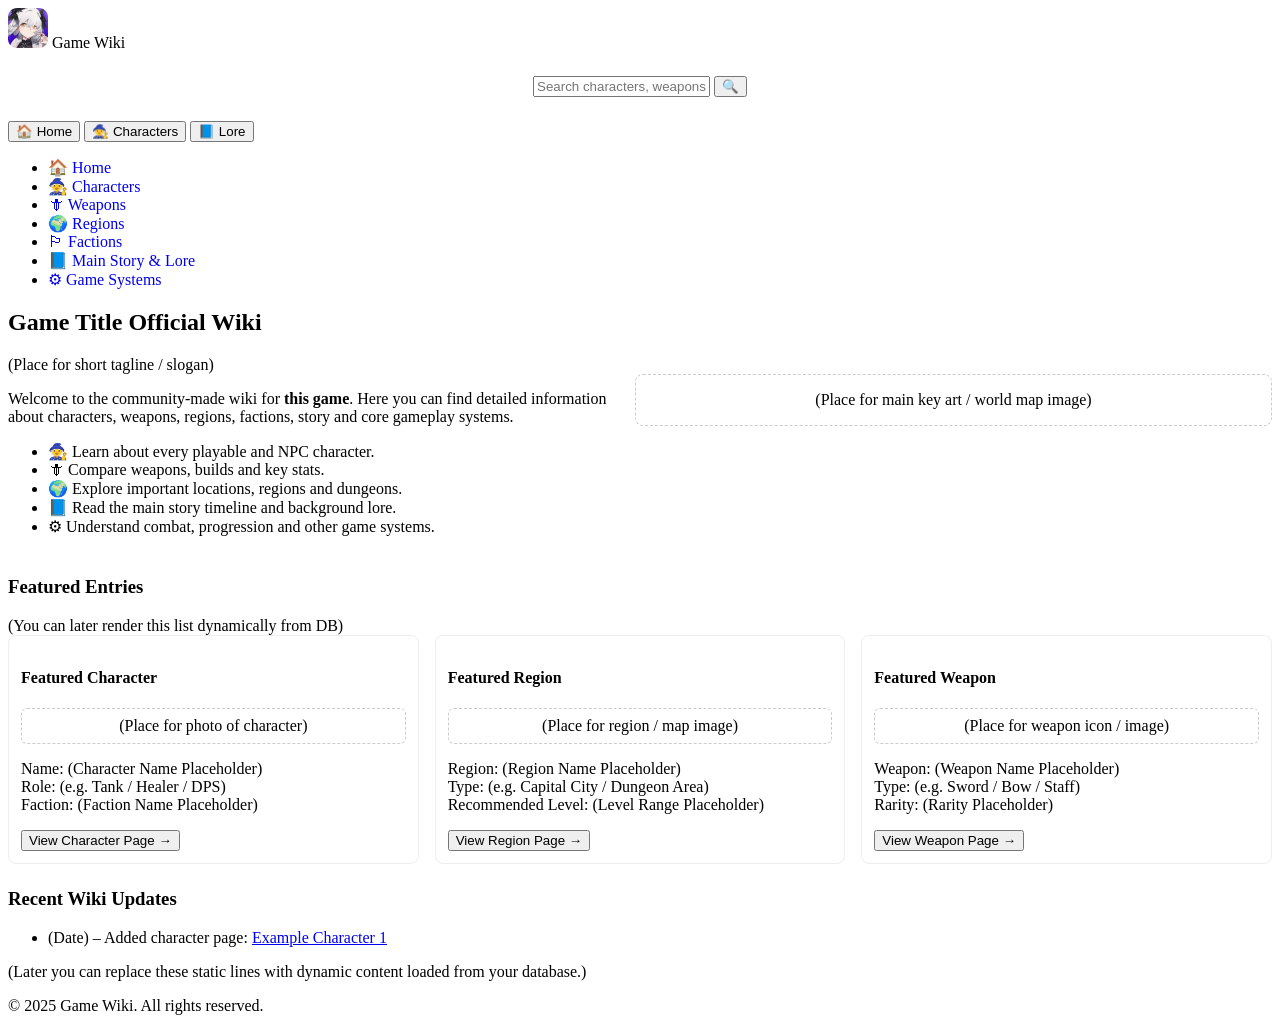
<file: index.html>
<!DOCTYPE html>
<html lang="en">
<head>
  <meta charset="UTF-8">
  <title>Game Wiki Home</title>
  <link rel="stylesheet" href="/public/stylesheets/wiki-home.css">
  <meta name="viewport" content="width=device-width, initial-scale=1.0">
</head>
<body>

  <!-- 可选背景动画，如果你不需要可以去掉这一块 -->
  <div class="bg-anim">
    <span></span>
    <span></span>
    <span></span>
    <span></span>
    <span></span>
  </div>

  <!-- 顶部导航栏 -->
  <nav class="navbar">
    <div class="logo">
      <!-- 游戏 Logo，占位文本 -->
      <!-- (Place for game logo image) -->
      <img src="/public/images/logo/resonance-logo.jpg" alt="Game Logo" height="40">
      <span>Game Wiki</span>
    </div>

    <!-- 搜索栏：搜索角色 / 装备 / 地区 -->
    <div class="search-bar-container" style="display:flex;flex-direction:column;align-items:center;margin:24px 0;">
      <form method="GET" action="/wiki/search" class="search-form">
        <div class="search-input-wrapper">
          <input
            type="text"
            name="q"
            placeholder="Search characters, weapons, regions..."
            value=""
            class="search-input"
          >
          <button
            type="submit"
            class="search-btn-icon"
            aria-label="Search"
          >
            <span class="search-icon">🔍</span>
          </button>
        </div>
      </form>
    </div>

    <!-- 右侧导航按钮（可以以后接账号系统 / 语言切换） -->
    <div class="nav-buttons">
      <button type="button" onclick="location.href='/wiki'">🏠 Home</button>
      <button type="button" onclick="location.href='/wiki/characters'">🧙 Characters</button>
      <button type="button" onclick="location.href='/wiki/lore'">📘 Lore</button>
    </div>
  </nav>

  <div class="container">
    <!-- 左侧边栏：大类导航 -->
    <aside class="sidebar">
      <ul>
        <li><a href="/wiki" style="text-decoration:none;">🏠 Home</a></li>
        <li><a href="/wiki/characters" style="text-decoration:none;">🧙 Characters</a></li>
        <li><a href="/wiki/weapons" style="text-decoration:none;">🗡 Weapons</a></li>
        <li><a href="/wiki/regions" style="text-decoration:none;">🌍 Regions</a></li>
        <li><a href="/wiki/factions" style="text-decoration:none;">🏳 Factions</a></li>
        <li><a href="/wiki/lore" style="text-decoration:none;">📘 Main Story &amp; Lore</a></li>
        <li><a href="/wiki/systems" style="text-decoration:none;">⚙ Game Systems</a></li>
      </ul>
    </aside>

    <!-- 主页主体 -->
    <main class="feed">

      <!-- Hero 区：游戏标题 + 简介 + 主视觉图占位 -->
      <section class="post-card" style="margin-bottom:24px;">
        <div class="post-header">
          <h2 class="post-title">
            Game Title Official Wiki
          </h2>
          <span class="post-meta">
            (Place for short tagline / slogan)
          </span>
        </div>

        <div class="thread-content">
          <div style="display:flex;flex-wrap:wrap;gap:24px;align-items:flex-start;">
            <div style="flex:1 1 260px;">
              <p>
                Welcome to the community-made wiki for
                <strong>this game</strong>.
                Here you can find detailed information about characters, weapons, regions,
                factions, story and core gameplay systems.
              </p>
              <ul style="margin-top:12px;">
                <li>🧙 Learn about every playable and NPC character.</li>
                <li>🗡 Compare weapons, builds and key stats.</li>
                <li>🌍 Explore important locations, regions and dungeons.</li>
                <li>📘 Read the main story timeline and background lore.</li>
                <li>⚙ Understand combat, progression and other game systems.</li>
              </ul>
            </div>

            <!-- 主视觉图占位 -->
            <div style="flex:1 1 260px;border:1px dashed #ccc;border-radius:8px;padding:16px;text-align:center;">
              (Place for main key art / world map image)
            </div>
          </div>
        </div>
      </section>

      <!-- 推荐条目 / 快速入口 -->
      <section class="post-card" style="margin-bottom:24px;">
        <div class="post-header">
          <h3 class="post-title">Featured Entries</h3>
          <span class="post-meta">(You can later render this list dynamically from DB)</span>
        </div>

        <div class="thread-content" style="display:flex;flex-wrap:wrap;gap:16px;">

          <!-- 角色卡片示例 -->
          <article class="wiki-card" style="flex:1 1 260px;border:1px solid #eee;border-radius:8px;padding:12px;">
            <h4>Featured Character</h4>
            <div style="border:1px dashed #ccc;border-radius:6px;padding:8px;margin:8px 0;text-align:center;">
              (Place for photo of character)
            </div>
            <p>
              Name: (Character Name Placeholder)<br>
              Role: (e.g. Tank / Healer / DPS)<br>
              Faction: (Faction Name Placeholder)
            </p>
            <button type="button" class="primary-btn"
                    onclick="location.href='/wiki/characters/featured'">
              View Character Page →
            </button>
          </article>

          <!-- 地区卡片示例 -->
          <article class="wiki-card" style="flex:1 1 260px;border:1px solid #eee;border-radius:8px;padding:12px;">
            <h4>Featured Region</h4>
            <div style="border:1px dashed #ccc;border-radius:6px;padding:8px;margin:8px 0;text-align:center;">
              (Place for region / map image)
            </div>
            <p>
              Region: (Region Name Placeholder)<br>
              Type: (e.g. Capital City / Dungeon Area)<br>
              Recommended Level: (Level Range Placeholder)
            </p>
            <button type="button" class="primary-btn"
                    onclick="location.href='/wiki/regions/featured'">
              View Region Page →
            </button>
          </article>

          <!-- 装备卡片示例 -->
          <article class="wiki-card" style="flex:1 1 260px;border:1px solid #eee;border-radius:8px;padding:12px;">
            <h4>Featured Weapon</h4>
            <div style="border:1px dashed #ccc;border-radius:6px;padding:8px;margin:8px 0;text-align:center;">
              (Place for weapon icon / image)
            </div>
            <p>
              Weapon: (Weapon Name Placeholder)<br>
              Type: (e.g. Sword / Bow / Staff)<br>
              Rarity: (Rarity Placeholder)
            </p>
            <button type="button" class="primary-btn"
                    onclick="location.href='/wiki/weapons/featured'">
              View Weapon Page →
            </button>
          </article>
        </div>
      </section>

      <!-- 最近更新 -->
      <section class="post-card">
        <div class="post-header">
          <h3 class="post-title">Recent Wiki Updates</h3>
        </div>

        <div class="thread-content">
          <ul>
            <li>(Date) – Added character page: <a href="/views/wiki/character/">Example Character 1</a></li>
          </ul>
          <p style="margin-top:8px;">
            (Later you can replace these static lines with dynamic content loaded from your database.)
          </p>
        </div>
      </section>

    </main>
  </div>

  <footer>
    <p>&copy; 2025 Game Wiki. All rights reserved.</p>
  </footer>
</body>
</html>
</file>
<file: public/stylesheets/wiki-home.css>
111
</file>
